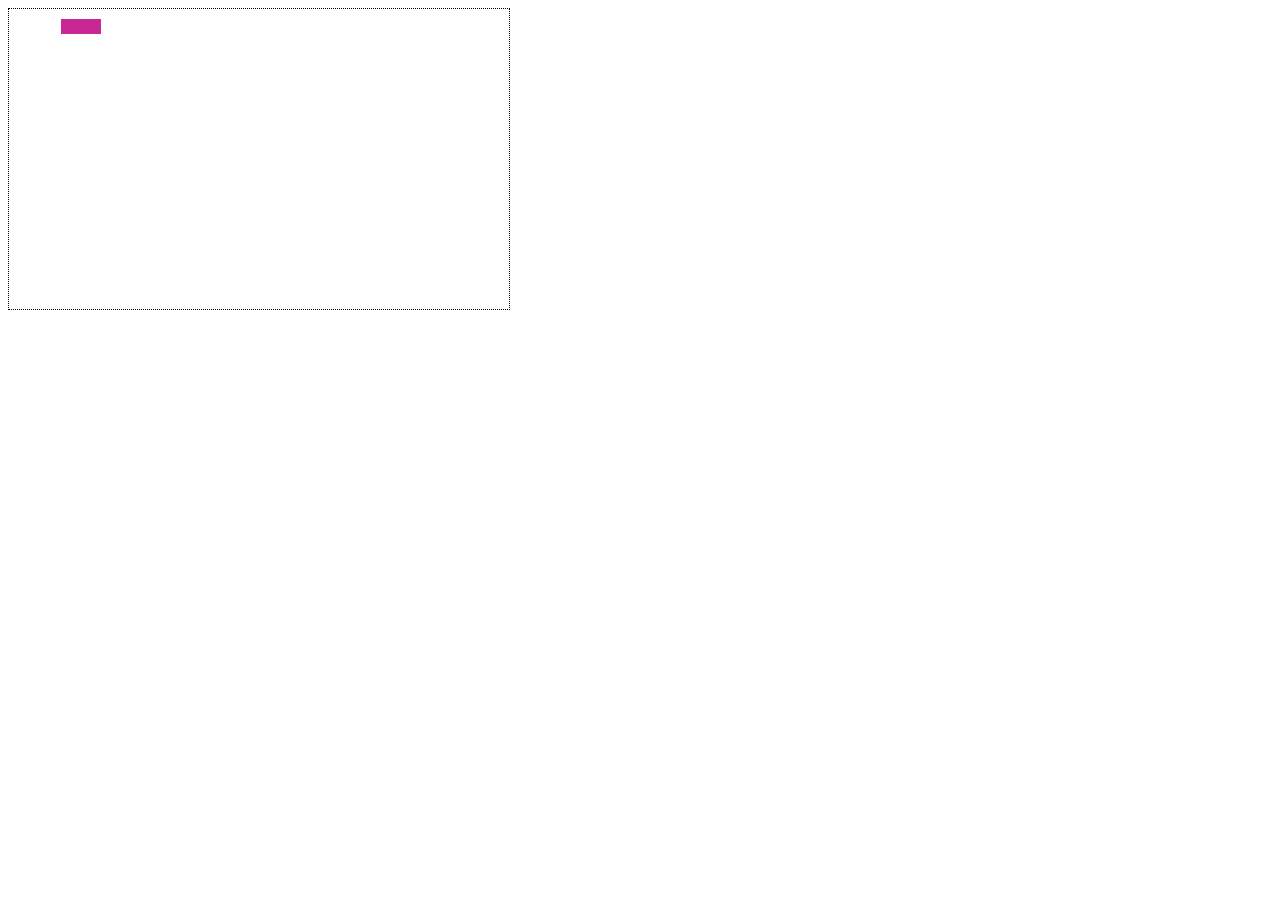
<file: boat_motion.html>
<html>
 <style>
 canvas {
   border: 1px dotted;
 }
 </style>
 <body onload="loaded()">
  <canvas id="boat_canvas" width="500" height="300"></canvas>
  <script>
window.requestAnimFrame = (function(callback) {
    return window.requestAnimationFrame || window.webkitRequestAnimationFrame || window.mozRequestAnimationFrame || window.oRequestAnimationFrame || window.msRequestAnimationFrame ||
    function(callback) {
      window.setTimeout(callback, 1000 / 60);
    };
})();

var canvas;
var context;

function loaded() {
   canvas = document.getElementById("boat_canvas");
   context = canvas.getContext("2d");
   simulate_boat_motion();
}

var x_pos = 10, y_pos = 10, speed = 1;
function simulate_boat_motion() {
    if (x_pos >= canvas.width - 40 || x_pos <= 0) {
        speed = speed * -1;
    }
    var newX = x_pos + speed;
    context.clearRect(0, 0, canvas.width, canvas.height);
    draw_boat(newX, y_pos);
    x_pos = newX;
    requestAnimationFrame(simulate_boat_motion);
}

function draw_boat(x, y) {
   context.fillStyle = "rgb(200, 40, 150)";
   context.fillRect(x, y, 40, 15);
}
  </script>
 </body>
</html>
</file>
